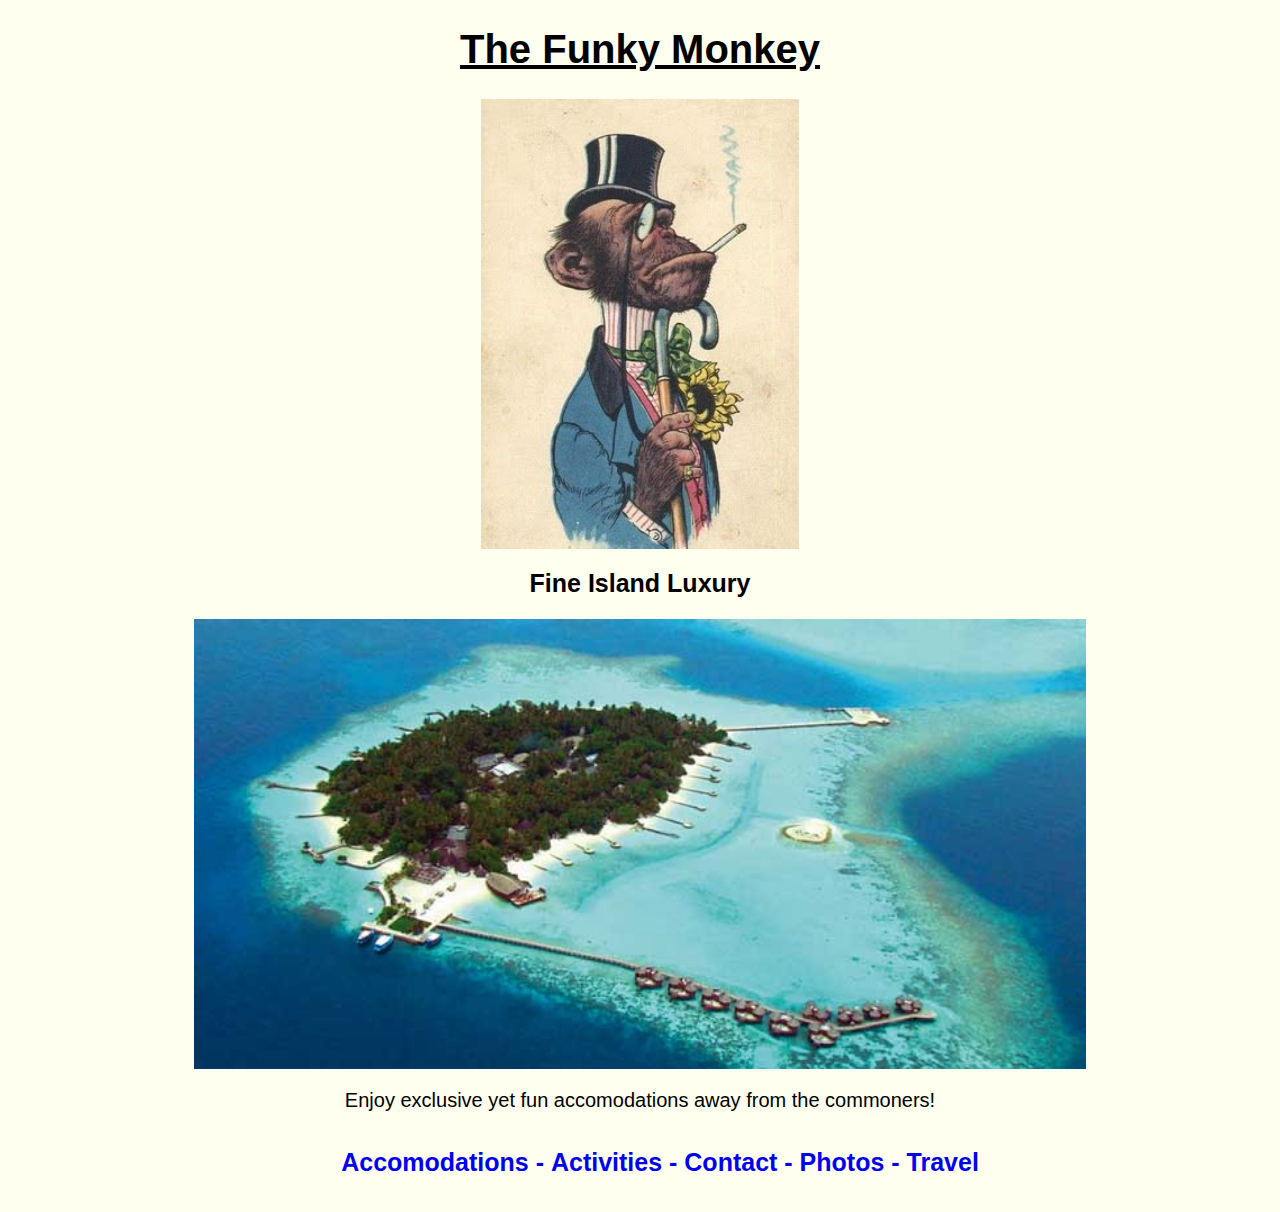
<file: index.html>
<!DOCTYPE HTML>
<html>
  <head>
    <title>The Funky Monkey Island Getaway</title>
    <link href="css/style1.css" rel="stylesheet" type="text/css">
  </head>
  <body>
    <h1>The Funky Monkey</h1>
        <img src="img/monkey-logo.jpg" alt="Funky Monkey Logo">
      <h2>Fine Island Luxury</h2>
        <img src="img/private-island.jpg">
    <p>Enjoy exclusive yet fun accomodations away from the commoners!</p>
    <ul>
      <li><a href="accomodations.html">Accomodations -</a></li>
      <li><a href="activities.html">Activities -</a></li>
      <li><a href="contact-info.html">Contact -</a></li>
      <li><a href="picture.html">Photos -</a></li>
      <li><a href="travel-arrangements.html">Travel</a></li>
    </ul>
  </body>
</html>
</file>
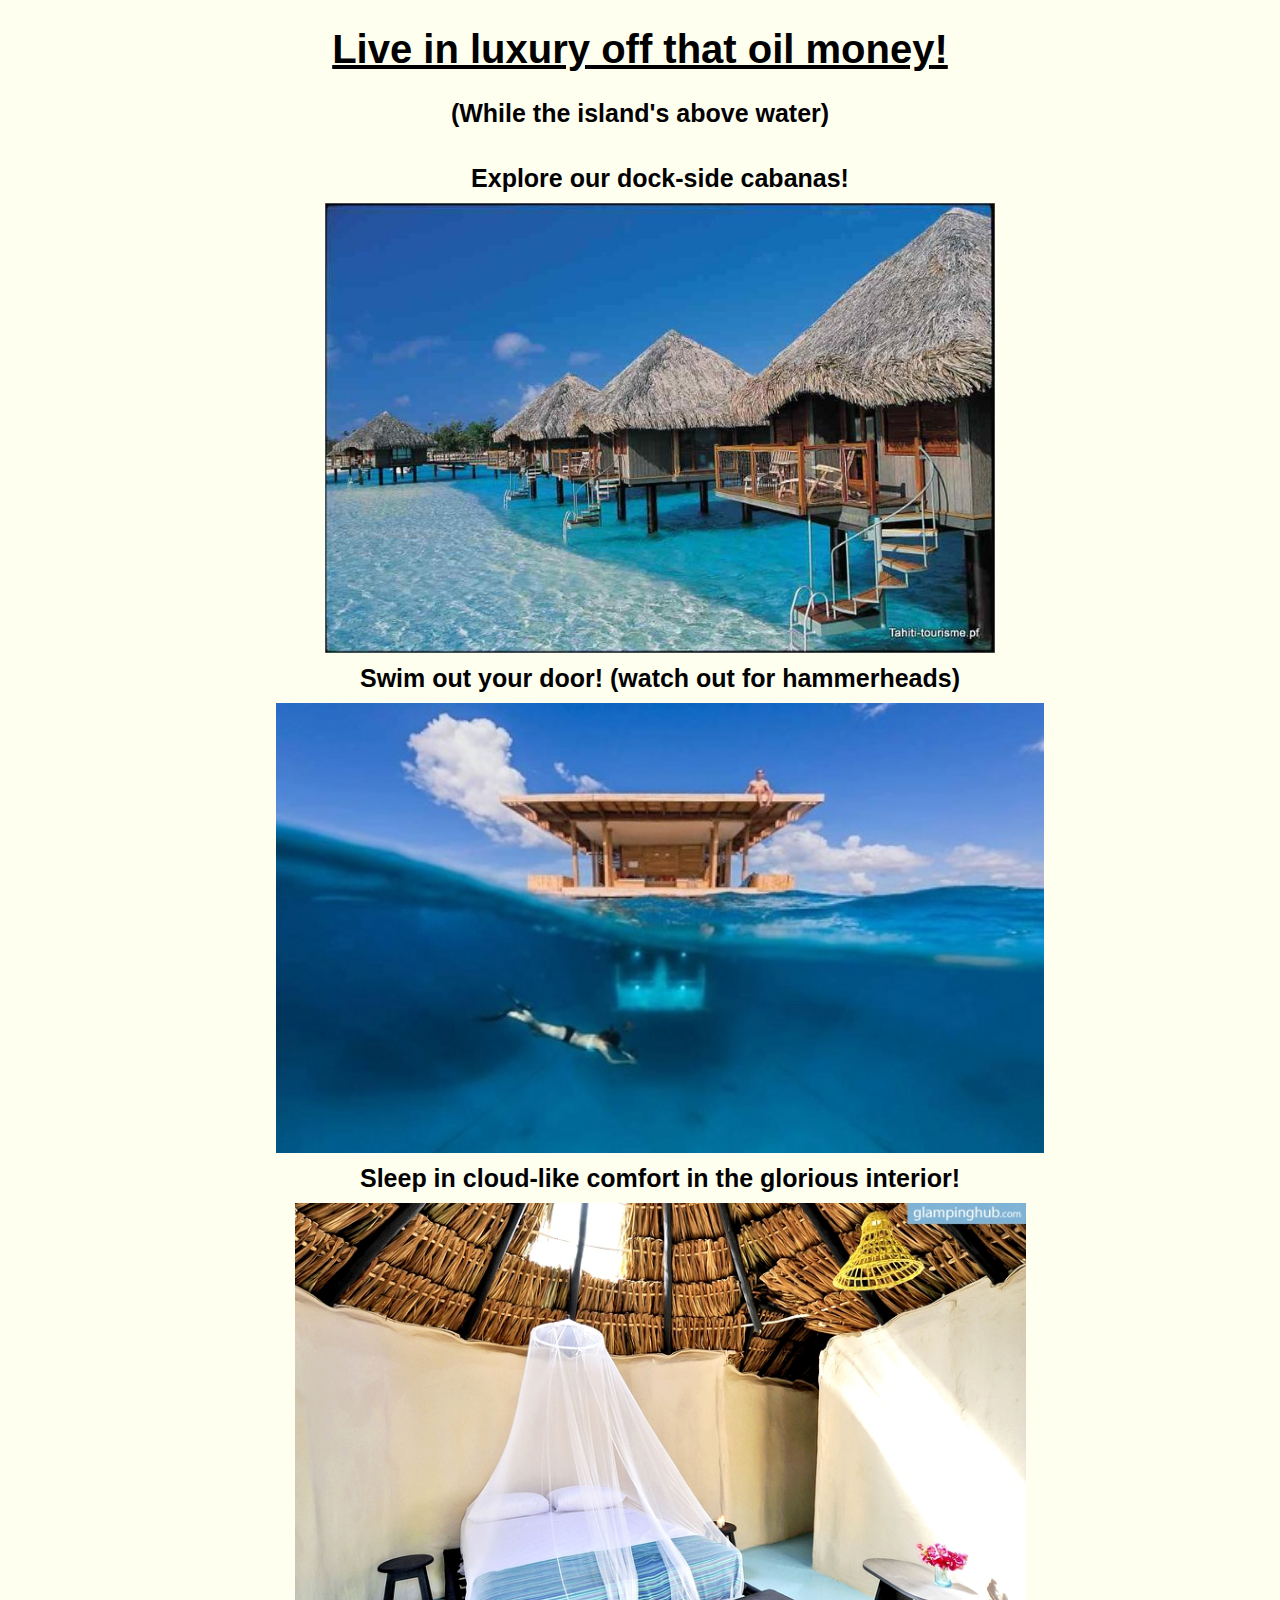
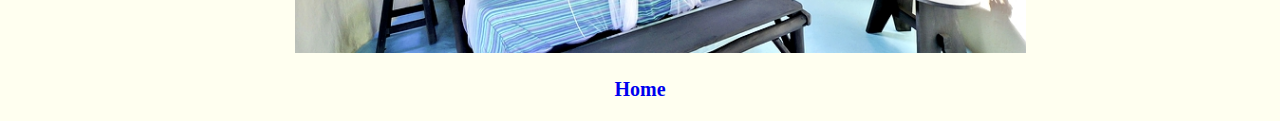
<file: accomodations.html>
<!DOCTYPE HTML>
<html>
  <head>
    <link href="css/style1.css" rel="stylesheet" type="text/css">
    <title>Accomodations</title>
  </head>
  <body>
    <h1>Live in luxury off that oil money!<h1>
      <h2>(While the island's above water)</h2>
        <ul>
          <li>Explore our dock-side cabanas!</li>
            <img src="img/cabana-ext.jpg" alt="Cabana">
          <li>Swim out your door! (watch out for hammerheads)</li>
            <img src="img/swimming.jpg" alt="Swimming">
          <li>Sleep in cloud-like comfort in the glorious interior!</li>
            <img src="img/cabana-interior.jpg">
        </ul>
    <h3><a href="index.html">Home</a></h3>
  </body>
</html>
</file>
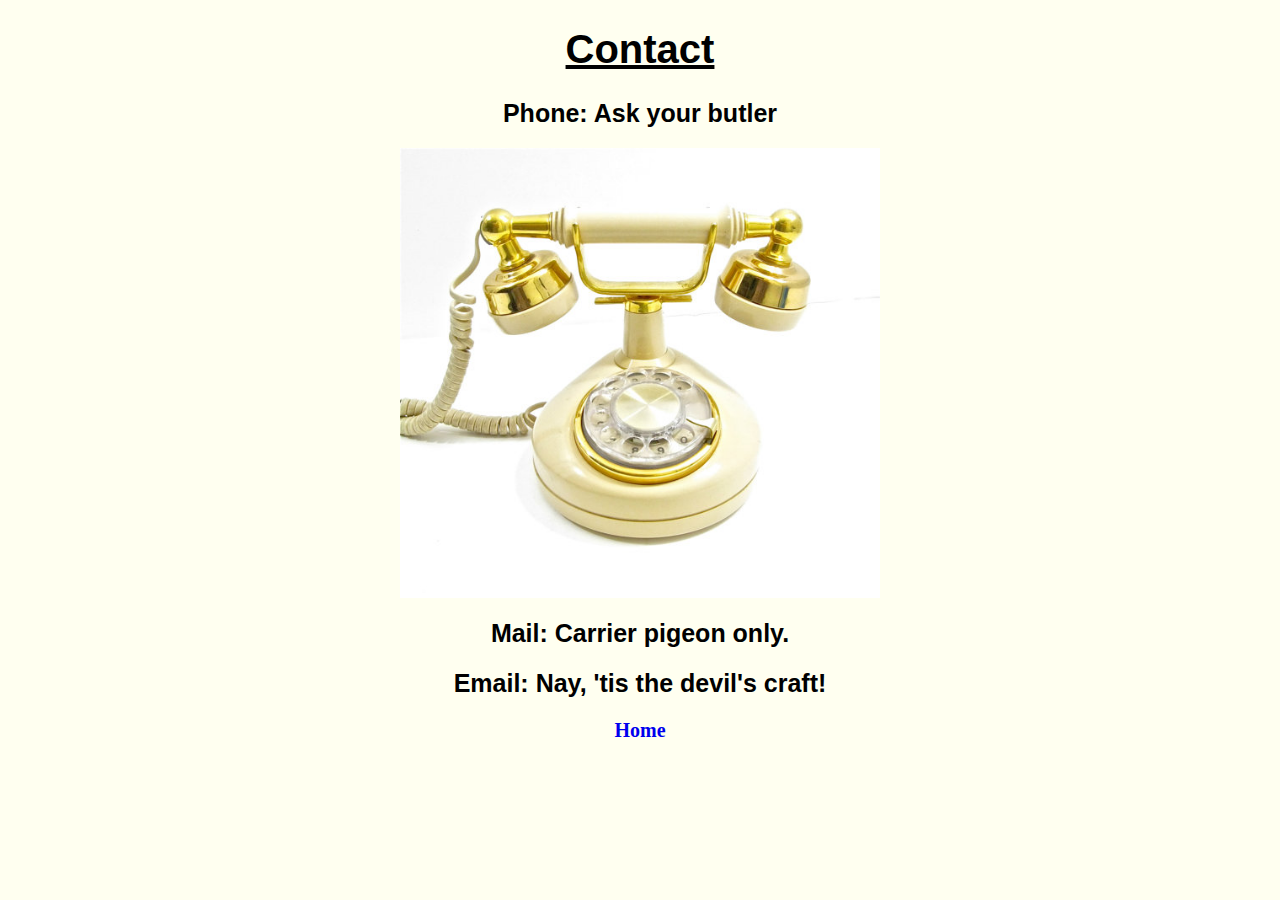
<file: contact-info.html>
<!DOCTYPE HTML>
<html>
  <head>
    <link href="css/style1.css" rel="stylesheet" type="text/css">
    <title>Contact</title>
  </head>

  <body>
    <h1>Contact</h1>
    <h2>Phone: Ask your butler</h2>
      <img src="img/phone.jpg">
    <h2>Mail: Carrier pigeon only.</h2>
    <h2>Email: Nay, 'tis the devil's craft!</h2>
    <h3><a href="index.html">Home</a></h3>
  </body>
</html>
</file>
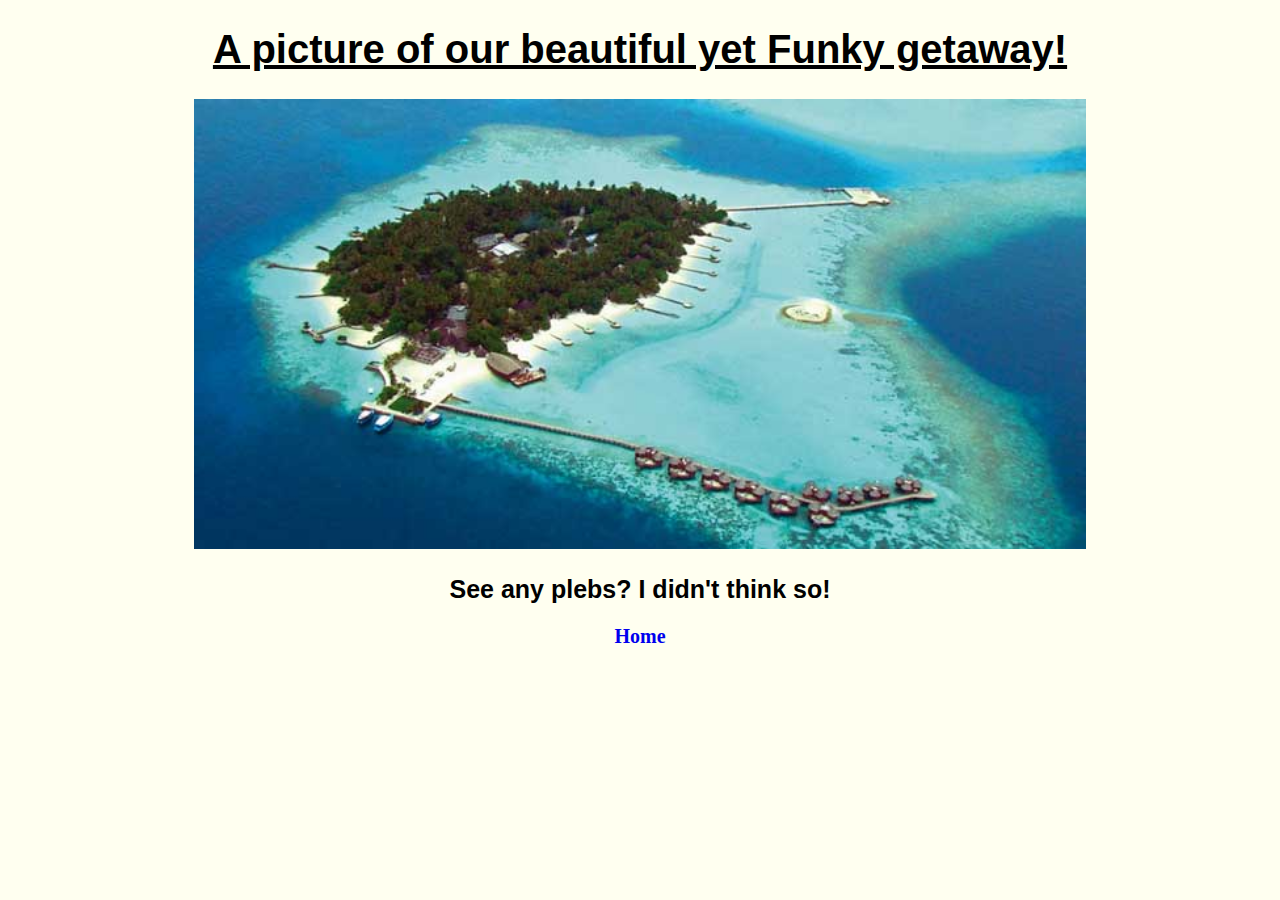
<file: picture.html>
<!DOCTYPE HTML>
<html>
  <head>
    <link href="css/style1.css" rel="stylesheet" type="text/css">
    <title>Gallery</title>
  </head>

  <body>
    <h1>A picture of our beautiful yet Funky getaway!<h1>
      <img src="img/private-island.jpg">
    <h2>See any plebs? I didn't think so!</h2>
    <h3><a href="index.html">Home</a></h3>
  </body>
</html>
</file>
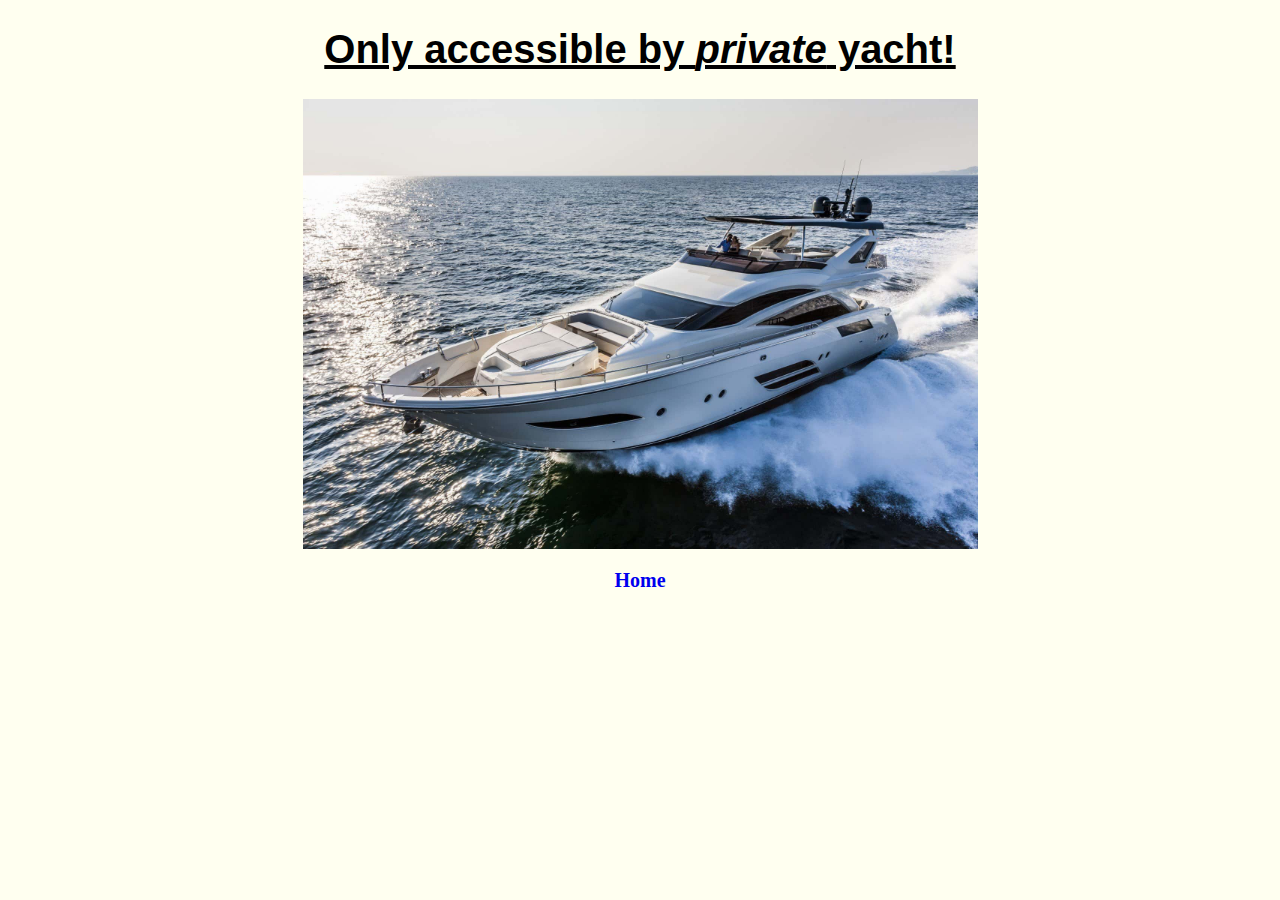
<file: travel-arrangements.html>
<!DOCTYPE HTML>
<html>
  <head>
    <link href="css/style1.css" rel="stylesheet" type="text/css">
    <title>Travel Accomodations</title>
  </head>
  <body>
    <h1>Only accessible by <em>private</em> yacht!</h1>
      <img src="img/boat.jpg" alt="Haha boating!">
    <h3><a href="index.html">Home</a></h3>
  </body>
</html>
</file>
<file: css/style1.css>
body {
  background-color: ivory;
}

img {
  height: 450px;
  width: auto;
  display: block;
  margin-left: auto;
  margin-right: auto;
}

h1 {
  font-family: Helvetica;
  font-size: 40px;
  text-align: center;
  text-decoration: underline;
}

h2 {
  font-family: Helvetica;
  font-size: 25px;
  text-align: center;
}

p {
  font-family: Helvetica;
  text-align: center;
  font-size: 20px;
}

ul {
  font-size: 25px;
  font-family: sans-serif;
  font-weight: bolder;
  line-height: 50px;
  text-align: center;
}

a {
  text-decoration: none;
}

a:visited {
  color: black
}

h3 {
  text-align: center;
  font-size: 20px;
}

li {
  display: inline;
}
</file>
